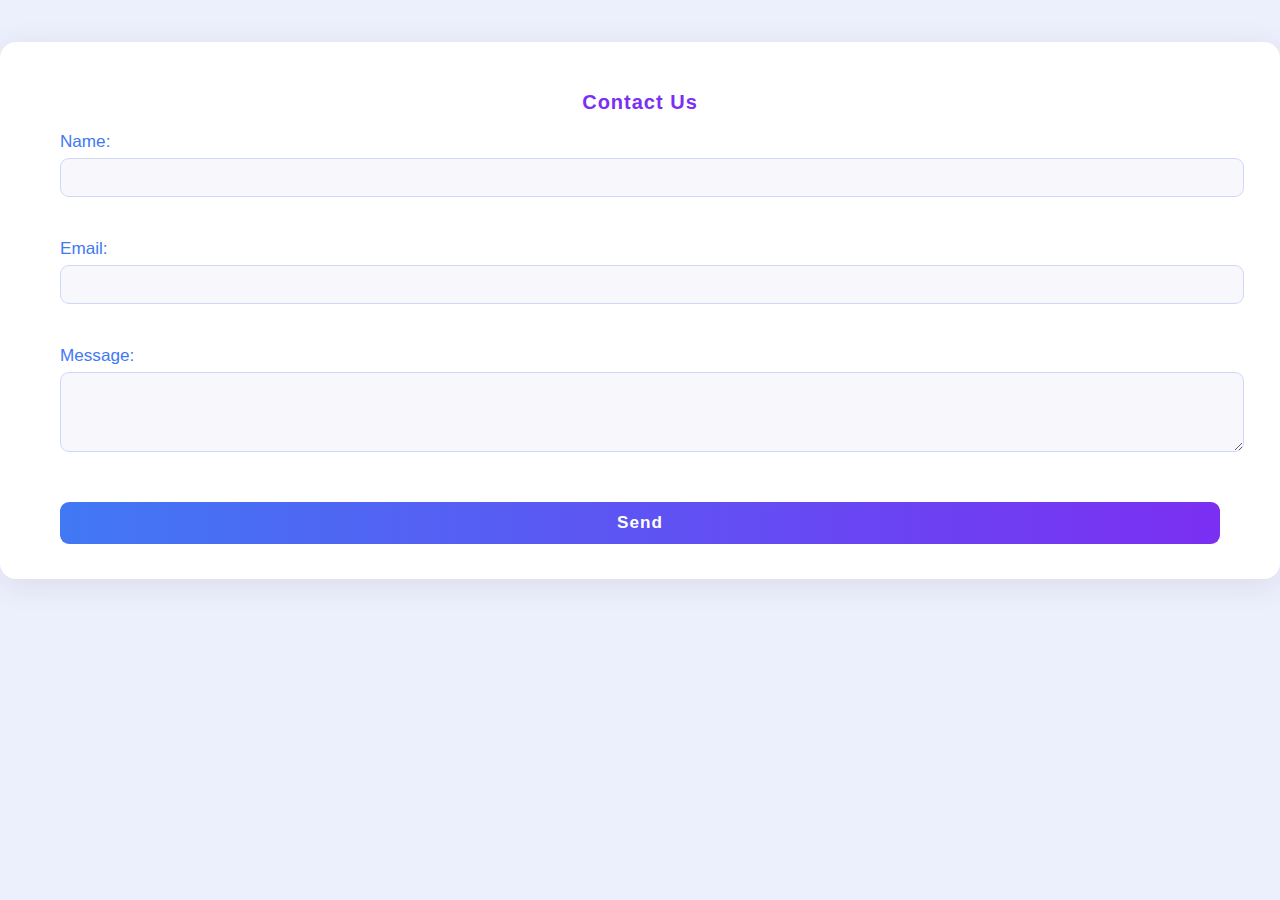
<file: contact.html>
<!DOCTYPE html>
<html lang="en">
<head>
  <meta charset="UTF-8">
  <meta name="viewport" content="width=device-width, initial-scale=1.0">
  <title>Gautam Soni - Portfolio</title>
  <link rel="stylesheet" href="style.css">
</head>
<body> 
  <div class="container">
    <form id="contactForm">
      <h2>Contact Us</h2>
      <label for="name">Name:</label>
      <input type="text" id="name" name="name" required>
      <span class="error" id="nameError"></span>

      <label for="email">Email:</label>
      <input type="email" id="email" name="email" required>
      <span class="error" id="emailError"></span>

      <label for="message">Message:</label>
      <textarea id="message" name="message" rows="4" required></textarea>
      <span class="error" id="messageError"></span>

      <input type="submit" value="Send">
      <span id="formMsg"></span>
    </form>
  </div>
  <script src="contact.js"></script>
</body>
</html>
</file>
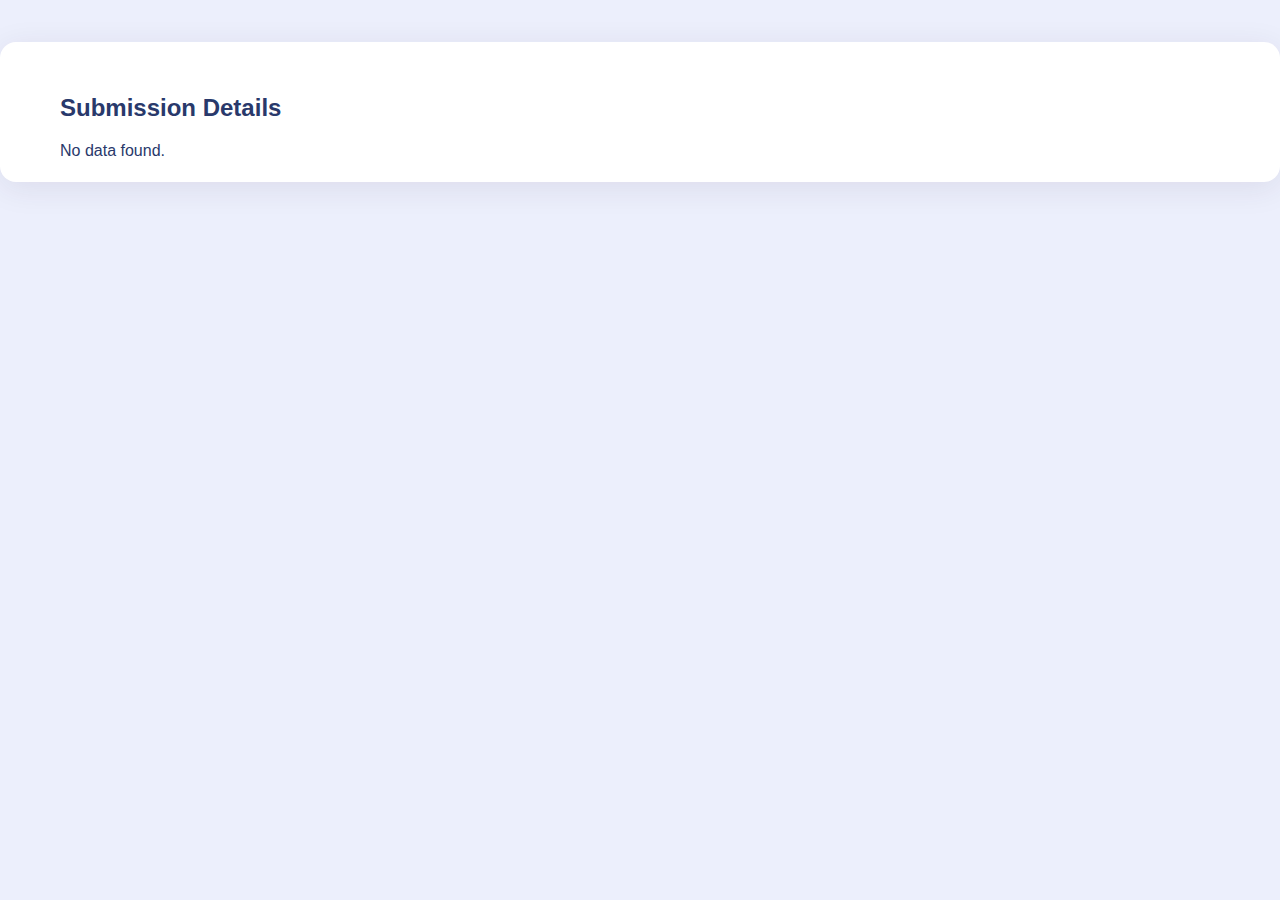
<file: form-details.html>
<!DOCTYPE html>
<html lang="en">
<head>
  <meta charset="UTF-8">
  <title>Contact Submission Details</title>
  <link rel="stylesheet" href="style.css">
</head>
<body>
  <div class="container">
    <h2>Submission Details</h2>
    <div id="formDetails"></div>
  </div>
  <script>
    window.addEventListener('DOMContentLoaded', function() {
      const data = JSON.parse(localStorage.getItem("contactData"));
      const detailsDiv = document.getElementById('formDetails');
      if (data) {
        detailsDiv.innerHTML = `
          <p><strong>Name:</strong> ${data.name}</p>
          <p><strong>Email:</strong> ${data.email}</p>
          <p><strong>Message:</strong> ${data.message}</p>
        `;
      } else {
        detailsDiv.textContent = "No data found.";
      }
    });
  </script>
</body>
</html>
</file>
<file: style.css>
body {
  background: #ECEFFC;
  font-family: 'Segoe UI', Arial, sans-serif;
  color: #29396B;
  margin: 0;
  padding: 0;
}

.container {
  max-width: 1200px;
  margin: 42px auto;
  background: #fff;
  box-shadow: 0 6px 32px rgba(60,30,70,0.09);
  border-radius: 16px;
  padding: 32px 60px 22px 60px;
  position: relative;
}

.theme-toggle-btn {
  position: absolute;
  top: 30px;
  right: 38px;
  background: #4178F4;
  color: #fff;
  border: none;
  border-radius: 18px;
  padding: 9px 16px;
  font-size: 1em;
  font-weight: 600;
  cursor: pointer;
  z-index: 1000;
  box-shadow: 0 3px 10px rgba(34, 119, 238, 0.10);
  transition: background 0.2s, color 0.2s;
}
.theme-toggle-btn:hover {
  background: #7B2FF2;
  color: #fff;
}

.profile-header {
  display: flex;
  align-items: center;
  border-bottom: 2px solid #D7DBFF;
  padding-bottom: 16px;
}

.profile-img {
  width: 90px;
  height: 90px;
  border-radius: 18px;
  object-fit: contain;
  box-shadow: 0 4px 24px rgba(34, 88, 219, 0.11);
  margin-right: 24px;
  border: 2px solid #4178F4;
}

.profile-details h1.name {
  margin: 0 0 4px;
  font-size: 2em;
  font-weight: 700;
  color: #4178F4;
}
.subtitle {
  margin: 0 0 10px;
  color: #536184;
  font-size: 1.13em;
  font-weight: 500;
}
.contact {
  display: flex;
  gap: 16px;
  font-size: 1em;
  color: #4178F4;
  flex-wrap: wrap;
}
.contact a {
  color: #4178F4;
  text-decoration: none;
  font-weight: 700;
}
.contact a:hover {
  text-decoration: underline;
}

/* About Me Highlighted */
.section.about {
  background: #101010;
  color: #fff;
  margin: 40px 0 38px 0;
  padding: 0;
  border-top: 4px solid #7B2FF2;
  border-bottom: 4px solid #7B2FF2;
  border-radius: 0;
  box-shadow: none;
}
.section.about h2 {
  color: #7B2FF2;
  margin: 0 0 18px 0;
  padding: 30px 0 0 36px;
  font-size: 1.22em;
  text-transform: uppercase;
  letter-spacing: 2px;
}
.section.about p {
  color: #fff;
  padding: 0 36px 30px 36px;
  font-size: 1.13em;
  line-height: 1.7;
  margin-bottom: 0;
}

.section {
  margin-top: 28px;
  margin-bottom: 18px;
}
.section h2 {
  font-size: 1.15em;
  text-transform: uppercase;
  color: #7B2FF2;
  margin-bottom: 9px;
  letter-spacing: 1px;
}

.section ul {
  margin: 0;
  padding-left: 25px;
  font-size: 1.05em;
}
.section ul li {
  margin-bottom: 6px;
}

.skill-lists {
  display: flex;
  gap: 36px;
}
.skill-lists ul {
  padding-left: 20px;
}
.about p {
  font-size: 1.07em;
  color: #29396B;
  line-height: 1.66;
}

@media (max-width: 700px) {
  .container { padding: 3vw 1vw; }
  .profile-header { flex-direction: column; align-items: flex-start; }
  .profile-img { margin: 0 0 16px 0; }
  .skill-lists { flex-direction: column; gap: 10px; }
  .section.about h2, .section.about p { padding: 0 8vw; }
}

/* ---------- Skill Progress & Card Styles ---------- */
.skill-bars {
  margin-top: 18px;
}
.skill {
  margin-bottom: 18px;
}
.skill-name {
  font-weight: 600;
  margin-bottom: 5px;
  display: inline-block;
  color: #4178F4;
}
.progress-bar {
  position: relative;
  background: #E0E3F3;
  border-radius: 12px;
  overflow: hidden;
  height: 20px;
  width: 100%;
}

.progress {
  width: 0;
  height: 100%;
  background: linear-gradient(90deg, #4178F4, #7B2FF2);
  transition: width 1.2s cubic-bezier(.70,.26,.37,1.00);
}

/* ---------- Contact Form ---------- */
form#contactForm {
  margin-top: 10px;
}
form#contactForm h2 {
  text-align: center;
  color: #7B2FF2;
  margin-bottom: 18px;
  letter-spacing: 1px;
  font-size: 1.25em;
}
form#contactForm label {
  display: block;
  margin-top: 14px;
  font-size: 1.07em;
  color: #4178F4;
  font-weight: 500;
}
form#contactForm input[type="text"],
form#contactForm input[type="email"],
form#contactForm textarea {
  width: 100%;
  padding: 9px 11px;
  margin: 6px 0 10px 0;
  border: 1.5px solid #cfd8fa;
  border-radius: 9px;
  font-size: 1.03em;
  background: #f8f8fc;
  color: #29396B;
  outline: none;
  transition: border 0.3s, background 0.3s;
}
form#contactForm input[type="text"]:focus,
form#contactForm input[type="email"]:focus,
form#contactForm textarea:focus {
  border: 2px solid #4178F4;
  background: #fff;
}
form#contactForm input[type="submit"] {
  width: 100%;
  padding: 11px 0;
  margin-top: 11px;
  border: none;
  border-radius: 9px;
  background: linear-gradient(90deg, #4178F4, #7B2FF2);
  color: #fff;
  font-size: 1.07em;
  font-weight: 600;
  cursor: pointer;
  letter-spacing: 1px;
  transition: background 0.2s;
}
form#contactForm input[type="submit"]:hover {
  background: linear-gradient(90deg, #00cbfa, #7B2FF2);
}
.error {
  color: #F871A0;
  font-size: 0.97em;
  margin: 2px 0 7px 2px;
  display: block;
  min-height: 16px;
}
#formMsg {
  display: block;
  margin-top: 13px;
  font-size: 1.05em;
  color: #4178F4;
  text-align: center;
}

/* ---------- Project & Slider ---------- */
.project-item {
  padding: 10px 0;
  transition: color 0.2s, background 0.2s;
  cursor: pointer;
  color: #4178F4;
}
.project-item:hover {
  color: #fff;
  background: #7B2FF2;
  border-radius: 7px;
}
.image-slider {
  position: relative;
  width: 100%;
  max-width: 410px;
  margin: 24px auto 12px auto;
  display: flex;
  align-items: center;
  justify-content: center;
}
.slider-img {
  width: 100%;
  height: 220px;
  object-fit: cover;
  border-radius: 9px;
  box-shadow: 0 2px 14px rgba(34, 119, 238, 0.08);
  margin: 0 12px;
}
.slider-btn {
  background: #eceffc;
  color: #4178F4;
  border: none;
  border-radius: 50%;
  width: 38px;
  height: 38px;
  cursor: pointer;
  font-size: 1.4em;
  display: flex;
  align-items: center;
  justify-content: center;
  transition: background 0.2s;
  margin: 0;
  outline: none;
}
.slider-btn:hover {
  background: #7B2FF2;
  color: #fff;
}
@media (max-width: 600px) {
  .slider-img { height: 140px; }
  .image-slider { max-width: 98vw; }
}

/* ---------- Back to Top Button ---------- */
.back-to-top-btn {
  display: none;
  position: fixed;
  bottom: 32px;
  right: 32px;
  z-index: 1200;
  background: #7B2FF2;
  color: #fff;
  border: none;
  border-radius: 50%;
  width: 44px;
  height: 44px;
  font-size: 1.6em;
  font-weight: bold;
  cursor: pointer;
  box-shadow: 0 4px 18px rgba(34, 119, 238, 0.17);
  transition: background 0.2s, transform 0.25s, opacity 0.2s;
  opacity: 0.88;
}
.back-to-top-btn:hover {
  background: #4178F4;
  color: #fff;
  transform: scale(1.14);
  opacity: 1;
}

/* --- DARK MODE OVERRIDES --- */
body.dark-mode {
  background: #111827;
  color: #F3F6FA;
}
body.dark-mode .container {
  background: #23283A;
  box-shadow: 0 6px 24px rgba(0,0,0,0.44);
}
body.dark-mode .profile-header {
  border-bottom: 2px solid #2d3148;
}
body.dark-mode .profile-img {
  border: 2px solid #22D3EE;
}
body.dark-mode .profile-details h1.name,
body.dark-mode .contact,
body.dark-mode .contact a,
body.dark-mode .section h2,
body.dark-mode .skill-name,
body.dark-mode .project-item {
  color: #22D3EE;
}
body.dark-mode .subtitle,
body.dark-mode .about p,
body.dark-mode .error,
body.dark-mode #formMsg {
  color: #cfd8f7;
}
body.dark-mode .progress-bar {
  background: #2b3246;
}
body.dark-mode .progress,
body.dark-mode .theme-toggle-btn,
body.dark-mode .slider-btn,
body.dark-mode form#contactForm input[type="submit"] {
  background: linear-gradient(90deg, #22D3EE, #9a6aff);
  color: #fff;
}
body.dark-mode form#contactForm label {
  color: #22D3EE;
}
body.dark-mode form#contactForm input[type="text"],
body.dark-mode form#contactForm input[type="email"],
body.dark-mode form#contactForm textarea {
  background: #1b2334;
  color: #F3F6FA;
  border: 1.5px solid #313a54;
}
body.dark-mode form#contactForm input[type="text"]:focus,
body.dark-mode form#contactForm input[type="email"]:focus,
body.dark-mode form#contactForm textarea:focus {
  border: 2px solid #22D3EE;
  background: #232946;
}
body.dark-mode .project-item:hover,
body.dark-mode .slider-btn:hover,
body.dark-mode .theme-toggle-btn:hover {
  background: #9a6aff;
  color: #fff;
}
body.dark-mode .section.about {
  background: #222;
  border-top: 4px solid #7B2FF2;
  border-bottom: 4px solid #7B2FF2;
}
body.dark-mode .section.about h2 {
  color: #7B2FF2;
}
body.dark-mode .section.about p {
  color: #fff;
}

body.dark-mode .skill-percentage {
  color: #22D3EE;
  text-shadow: 0 1px 2px #0008;
}

.contact-link {
  margin-left: 6px;
  font-weight: bold;
  font-size: 1.23em;
  display: inline-block;
  margin-top: 10px;
}
.contact-link a {
  color: #29396B;
  text-decoration: none;
  border-bottom: 2px solid #7B2FF2;
  padding-bottom: 2px;
  transition: color 0.2s, border-color 0.2s;
}
.contact-link a:hover {
  color: #7B2FF2;
  border-bottom: 2px solid #4178F4;
}

body.dark-mode .contact-link a {
  color: #22D3EE;
  border-bottom: 2px solid #22D3EE;
}
body.dark-mode .contact-link a:hover {
  color: #9a6aff;
  border-bottom: 2px solid #9a6aff;
}

.skill-percentage {
  position: absolute;
  right: 18px;
  top: 0;
  height: 100%;
  display: flex;
  align-items: center;
  color: #4178F4;
  font-size: 1em;
  font-weight: 700;
  pointer-events: none;
  z-index: 2;
  text-shadow: 0 1px 2px #fff8;
}
</file>
